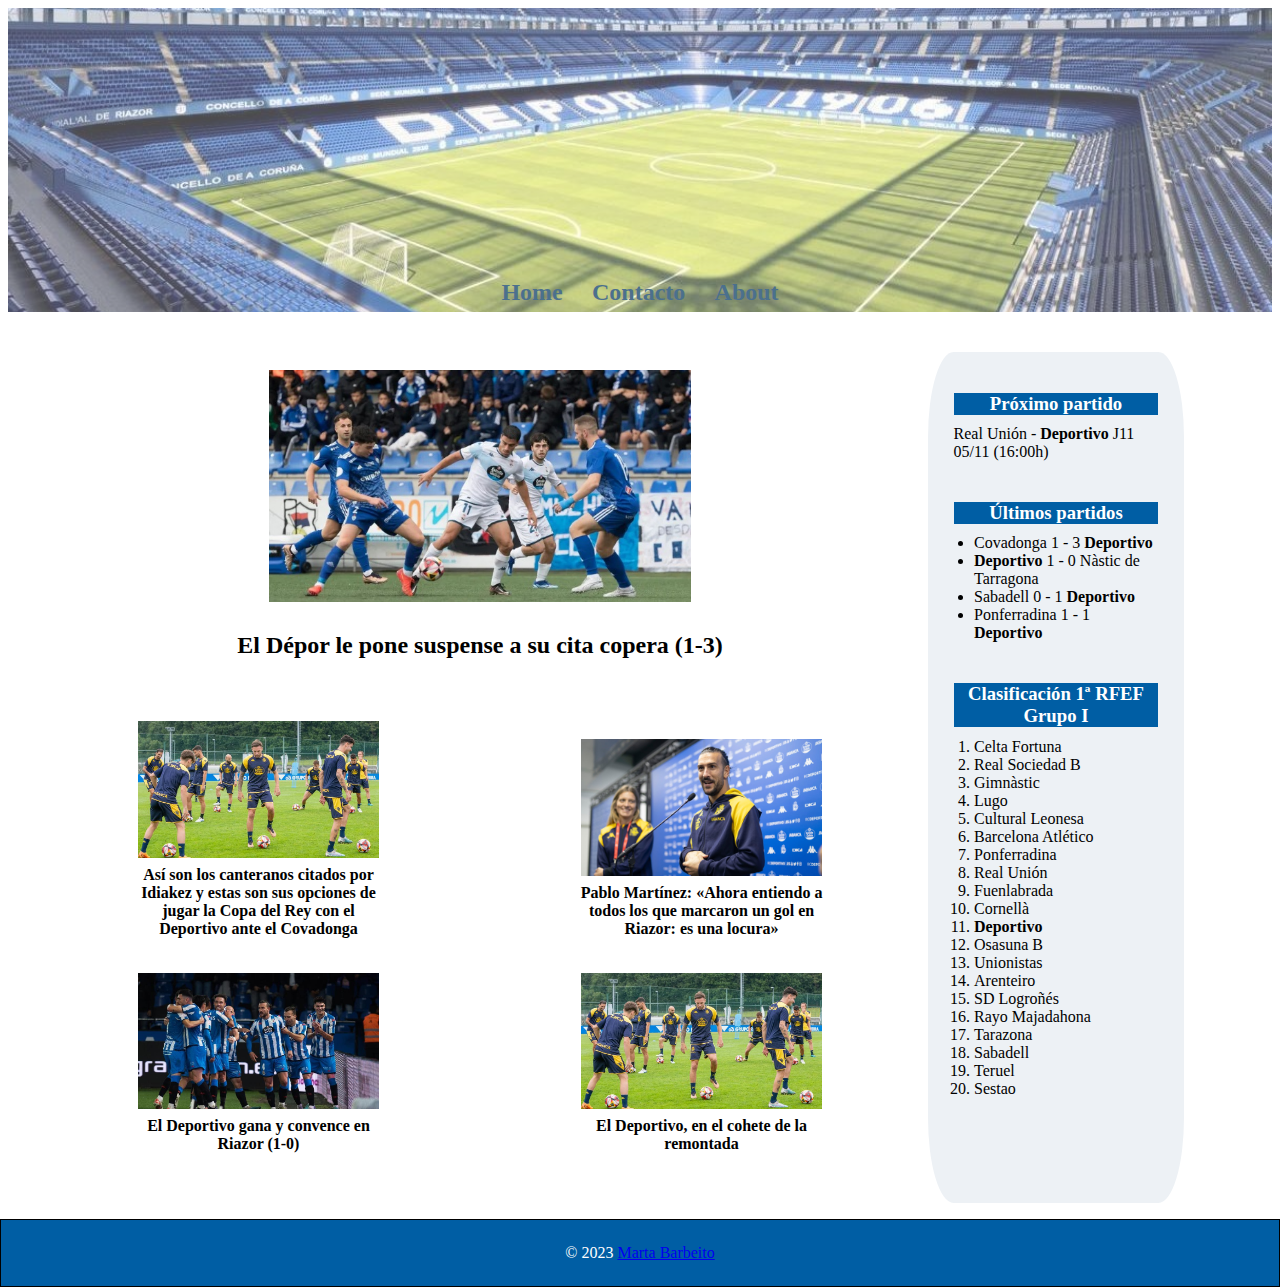
<file: index.html>
<!DOCTYPE html>
    <html lang="en">
    <head>
        <meta charset="UTF-8">
        <meta name="viewport" content="width=device-width, initial-scale=1.0">
        <title>Marta's Blog</title>
        
        <link rel="stylesheet" href="css/common.css" type="text/css">
        <link rel="stylesheet" href="css/index.css" type="text/css">
    </head>
    <body>
        
        <header>
            <div class="topMenu">
                <a href="#home">Home</a>
                <a href="contacto.html">Contacto</a>
                <a href="about.html">About</a>
            </div>
        </header>
        <main>
            
            <div class="contenedor">
                <div id="mainDiv">
                    
                    <img src="img/covadonga-deportivo.jpg"/>
                    <h2>
                        <a href="deportivo-copa-rey.html">El Dépor le pone suspense a su cita copera (1-3)</a>
                    </h2>
                                      
                </div>
                <div class="articleContainerLeft">
                    
                    <img src="img/previa-copa.jpg"/>
                    <h4>
                        <a href="previa-copa.html">Así son los canteranos citados por Idiakez y estas son sus opciones de jugar la Copa del Rey con el Deportivo ante el Covadonga</a>
                    </h4>
                                      
                </div>
                <div class="articleContainerRight">
                    <img src="img/post-nastic.jpg"/>
                    <h4>
                        <a href="post-nastic.html">Pablo Martínez: «Ahora entiendo a todos los que marcaron un gol en Riazor: es una locura»</a>
                    </h4>
                </div>
                <div class="articleContainerLeft">
                    <img src="img/depor-nastic.jpg"/>
                    <h4>
                        <a href="depor-nastic.html">El Deportivo gana y convence en Riazor (1-0)</a>
                    </h4>
                </div>
                <div class="articleContainerRight">
                    <img src="img/previa-nastic.jpg"/>
                    <h4>
                        <a href="previa-nastic.html">El Deportivo, en el cohete de la remontada</a>
                    </h4>
                </div>
            </div>
            <div class="lateral">
                    <div class="matches">
                        <h3>Próximo partido</h3>
                        <p>Real Unión - <span class="negrita">Deportivo</span> J11 05/11 (16:00h)</p>
                        
                        <h3>Últimos partidos</h3>
                        
                            <ul>
                                <li>Covadonga  1 - 3 <span class="negrita">Deportivo</span></li>
                                <li><span class="negrita">Deportivo</span>  1 - 0 Nàstic de Tarragona</li>
                                <li>Sabadell   0 - 1 <span class="negrita">Deportivo</span></li>
                                <li>Ponferradina 1 - 1 <span class="negrita">Deportivo</span></li>
                            </ul>
                        
                    </div>
                    <div class="standings">
                        <h3>Clasificación 1ª RFEF Grupo I</h3>
                        <ol>
                            <li>Celta Fortuna</li>
                            <li>Real Sociedad B</li>
                            <li>Gimnàstic</li>
                            <li>Lugo</li>
                            <li>Cultural Leonesa</li>
                            <li>Barcelona Atlético</li>
                            <li>Ponferradina</li>
                            <li>Real Unión</li>
                            <li>Fuenlabrada</li>
                            <li>Cornellà</li>
                            <li><span class="negrita">Deportivo</span></li>
                            <li>Osasuna B</li>
                            <li>Unionistas</li>
                            <li>Arenteiro</li>
                            <li>SD Logroñés</li>
                            <li>Rayo Majadahona</li>
                            <li>Tarazona</li>
                            <li>Sabadell</li>
                            <li>Teruel</li>
                            <li>Sestao</li>


                        </ol>
                    </div>
            </div>
        </main>
        <footer>
            <div>&copy; 2023 <a href="https://www.linkedin.com/in/martabarbeitodelarocha/" target="_blank">Marta Barbeito</a></div>
        </footer>
    </body>
    </html>
</file>
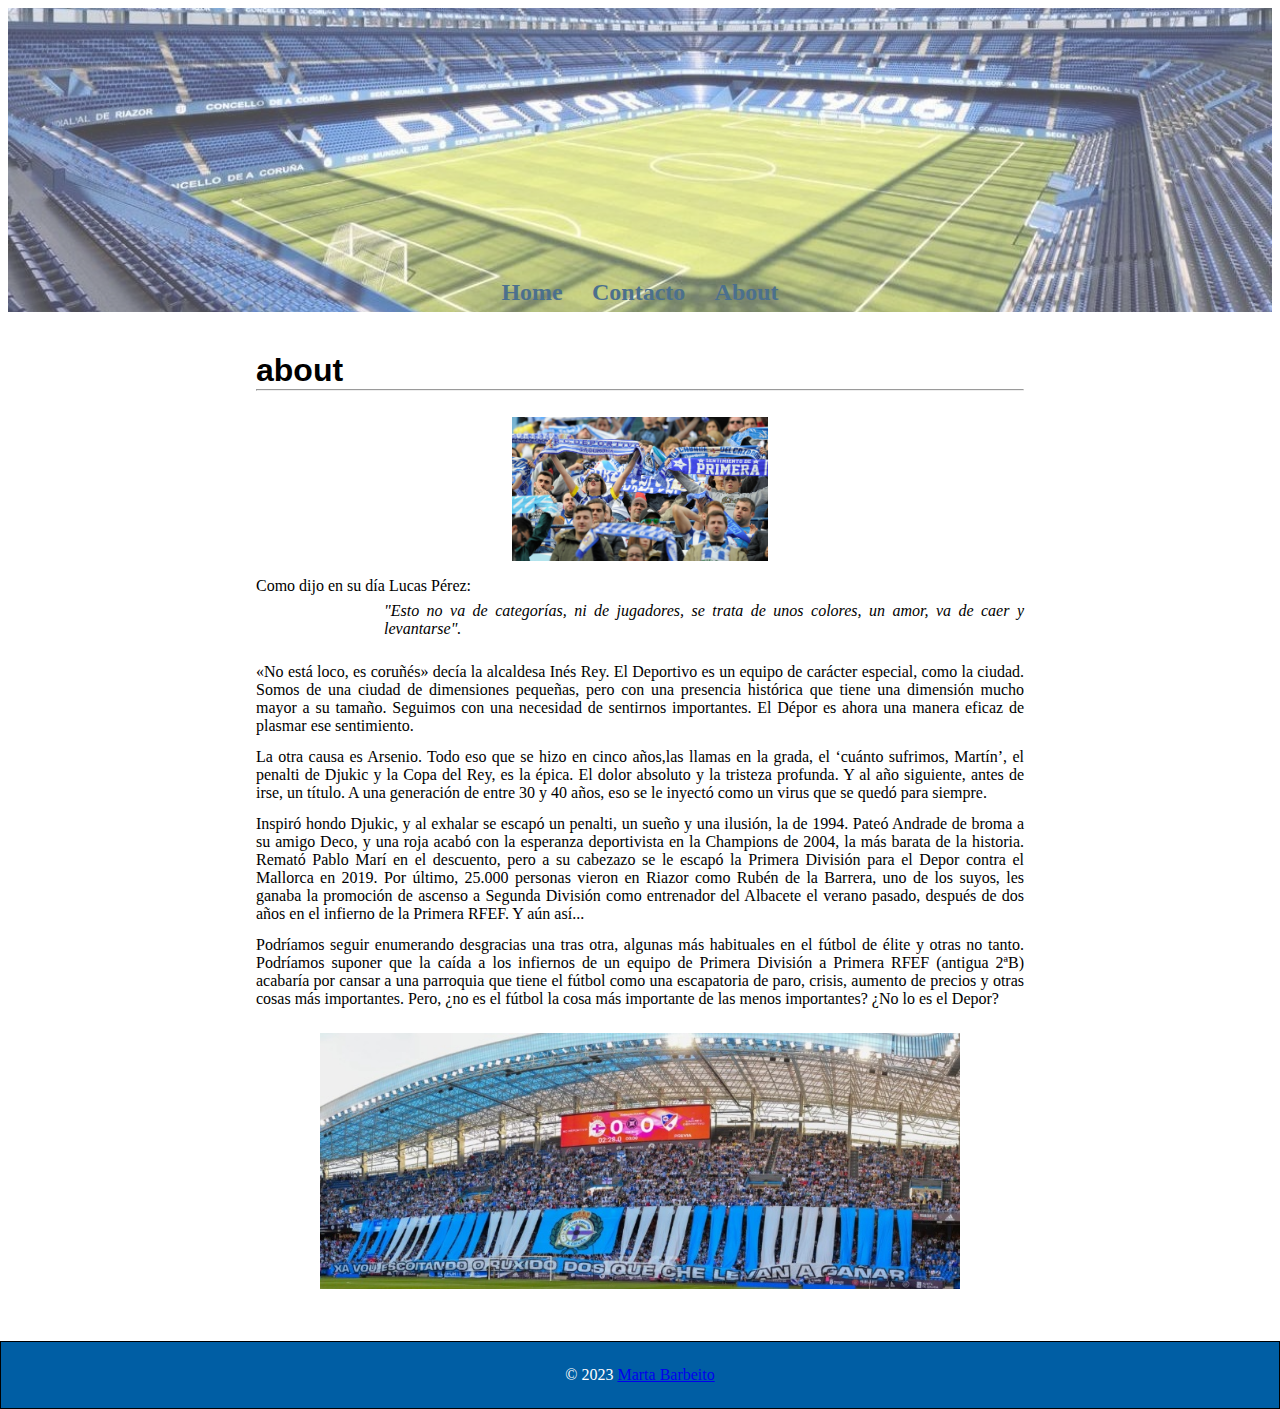
<file: about.html>
<!DOCTYPE html>
    <html lang="en">
    <head>
        <meta charset="UTF-8">
        <meta name="viewport" content="width=device-width, initial-scale=1.0">
        <title>Marta's Blog</title>
        
        <link rel="stylesheet" href="css/common.css" type="text/css">
        <link rel="stylesheet" href="css/about.css" type="text/css">
    </head>
    <body>
        
        <header>
            <div class="topMenu">
                <a href="index.html">Home</a>
                <a href="contacto.html">Contacto</a>
                <a href="about.html">About</a>
            </div>
        </header>
        <main>
            
            <article class="about">
                    <h1>about</h1>
                    <hr/>
                    <img src="img/aficion.jpg" id="aficion"/>  
                    <p>
                        Como dijo en su día Lucas Pérez: <blockquote>"Esto no va de categorías, ni de jugadores, se trata de unos colores, un amor, va de caer y levantarse".</blockquote> 
                    </p>
                    <p>
                        «No está loco, es coruñés» decía la alcaldesa Inés Rey. El Deportivo es un equipo de carácter especial, como la ciudad. Somos de una ciudad de dimensiones pequeñas, pero con una presencia histórica que tiene una dimensión mucho mayor a su tamaño. Seguimos con una necesidad de sentirnos importantes. El Dépor es ahora una manera eficaz de plasmar ese sentimiento. 
                    </p>
                    <p>
                        La otra causa es Arsenio. Todo eso que se hizo en cinco años,las llamas en la grada, el ‘cuánto sufrimos, Martín’, el penalti de Djukic y la Copa del Rey, es la épica. El dolor absoluto y la tristeza profunda. Y al año siguiente, antes de irse, un título. A una generación de entre 30 y 40 años, eso se le inyectó como un virus que se quedó para siempre.
                    </p>
                    <p>
                        Inspiró hondo Djukic, y al exhalar se escapó un penalti, un sueño y una ilusión, la de 1994. Pateó Andrade de broma a su amigo Deco, y una roja acabó con la esperanza deportivista en la Champions de 2004, la más barata de la historia. Remató Pablo Marí en el descuento, pero a su cabezazo se le escapó la Primera División para el Depor contra el Mallorca en 2019. Por último, 25.000 personas vieron en Riazor como Rubén de la Barrera, uno de los suyos, les ganaba la promoción de ascenso a Segunda División como entrenador del Albacete el verano pasado, después de dos años en el infierno de la Primera RFEF. Y aún así...
                    </p>
                    <p>
                        Podríamos seguir enumerando desgracias una tras otra, algunas más habituales en el fútbol de élite y otras no tanto. Podríamos suponer que la caída a los infiernos de un equipo de Primera División a Primera RFEF (antigua 2ªB) acabaría por cansar a una parroquia que tiene el fútbol como una escapatoria de paro, crisis, aumento de precios y otras cosas más importantes. Pero, ¿no es el fútbol la cosa más importante de las menos importantes? ¿No lo es el Depor?
                    </p>
                    <img src="img/tifo.jpg" id="tifo"/>                                  
            </article>
        </main>
        <footer>
            <div>&copy; 2023 <a href="https://www.linkedin.com/in/martabarbeitodelarocha/" target="_blank">Marta Barbeito</a></div>
        </footer>
    </body>
    </html>
</file>
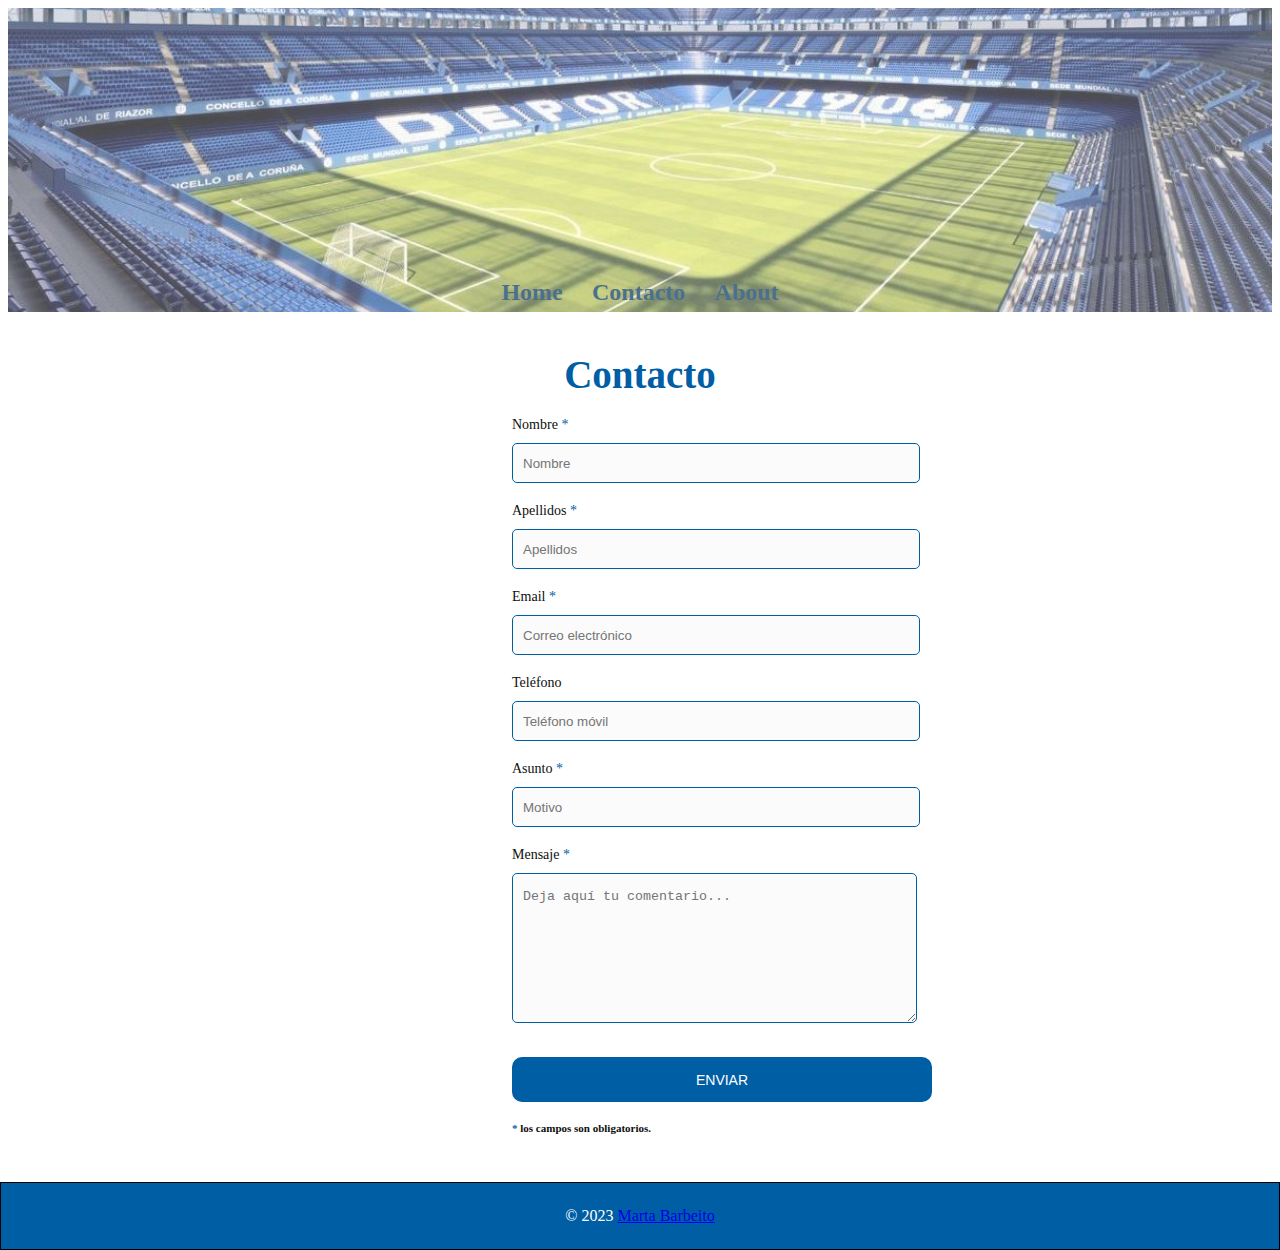
<file: contacto.html>
<!DOCTYPE html>
    <html lang="en">
    <head>
        <meta charset="UTF-8">
        <meta name="viewport" content="width=device-width, initial-scale=1.0">
        <title>Marta's Blog</title>
        
        <link rel="stylesheet" href="css/common.css" type="text/css">
        <link rel="stylesheet" href="css/contact.css" type="text/css">
    </head>
    <body>
        
        <header>
            <div class="topMenu">
                <a href="index.html">Home</a>
                <a href="contacto.html">Contacto</a>
                <a href="about.html">About</a>
            </div>
        </header>
        <main>
            
            <div class="contacto">
                    
                    <h1>Contacto</h1>
              
                    <div class="formulario">  
                        <!--<form action="thankyou.html" method="post">  -->                  
                          <form action="thankyou.html" method="">  
                              <p>
                                <label for="nombre">Nombre
                                <span class="obligatorio">*</span>
                                </label>
                                  <input type="text" name="nom" id="nombre" required="obligatorio" placeholder="Nombre">
                              </p>
                              <p>
                                <label for="nombre">Apellidos
                                <span class="obligatorio">*</span>
                                </label>
                                  <input type="text" name="ape" id="apellidos" required="obligatorio" placeholder="Apellidos">
                              </p>
                              <p>
                                <label for="email">Email
                                <span class="obligatorio">*</span>
                                </label>
                                <input type="email" name="correo_e" id="email" required="obligatorio" placeholder="Correo electrónico">
                              </p>
                          
                              <p>
                                <label for="telefone">Teléfono</label>
                                <input type="tel" name="tlf" id="telefono" placeholder="Teléfono móvil">
                              </p>       
                            
                              <p>
                                <label for="asunto">Asunto
                                  <span class="obligatorio">*</span>
                                </label>
                                  <input type="text" name="subject" id="asunto" required="obligatorio" placeholder="Motivo">
                              </p>    
                            
                              <p>
                                <label for="mensaje">Mensaje
                                  <span class="obligatorio">*</span>
                                </label>                     
                                <textarea name="message" id="mensaje" required="obligatorio" placeholder="Deja aquí tu comentario..."></textarea> 
                              </p>                    
                            
                              <button type="submit" name="formSubmit" id="enviar"><p>Enviar</p></button>
              
                              <p class="nota">
                                <span class="obligatorio"> * </span>los campos son obligatorios.
                              </p>          
                          
                        </form>
                  </div>                 
            </div>
        </main>
        <footer>
            <div>&copy; 2023 <a href="https://www.linkedin.com/in/martabarbeitodelarocha/" target="_blank">Marta Barbeito</a></div>
        </footer>
    </body>
    </html>
</file>
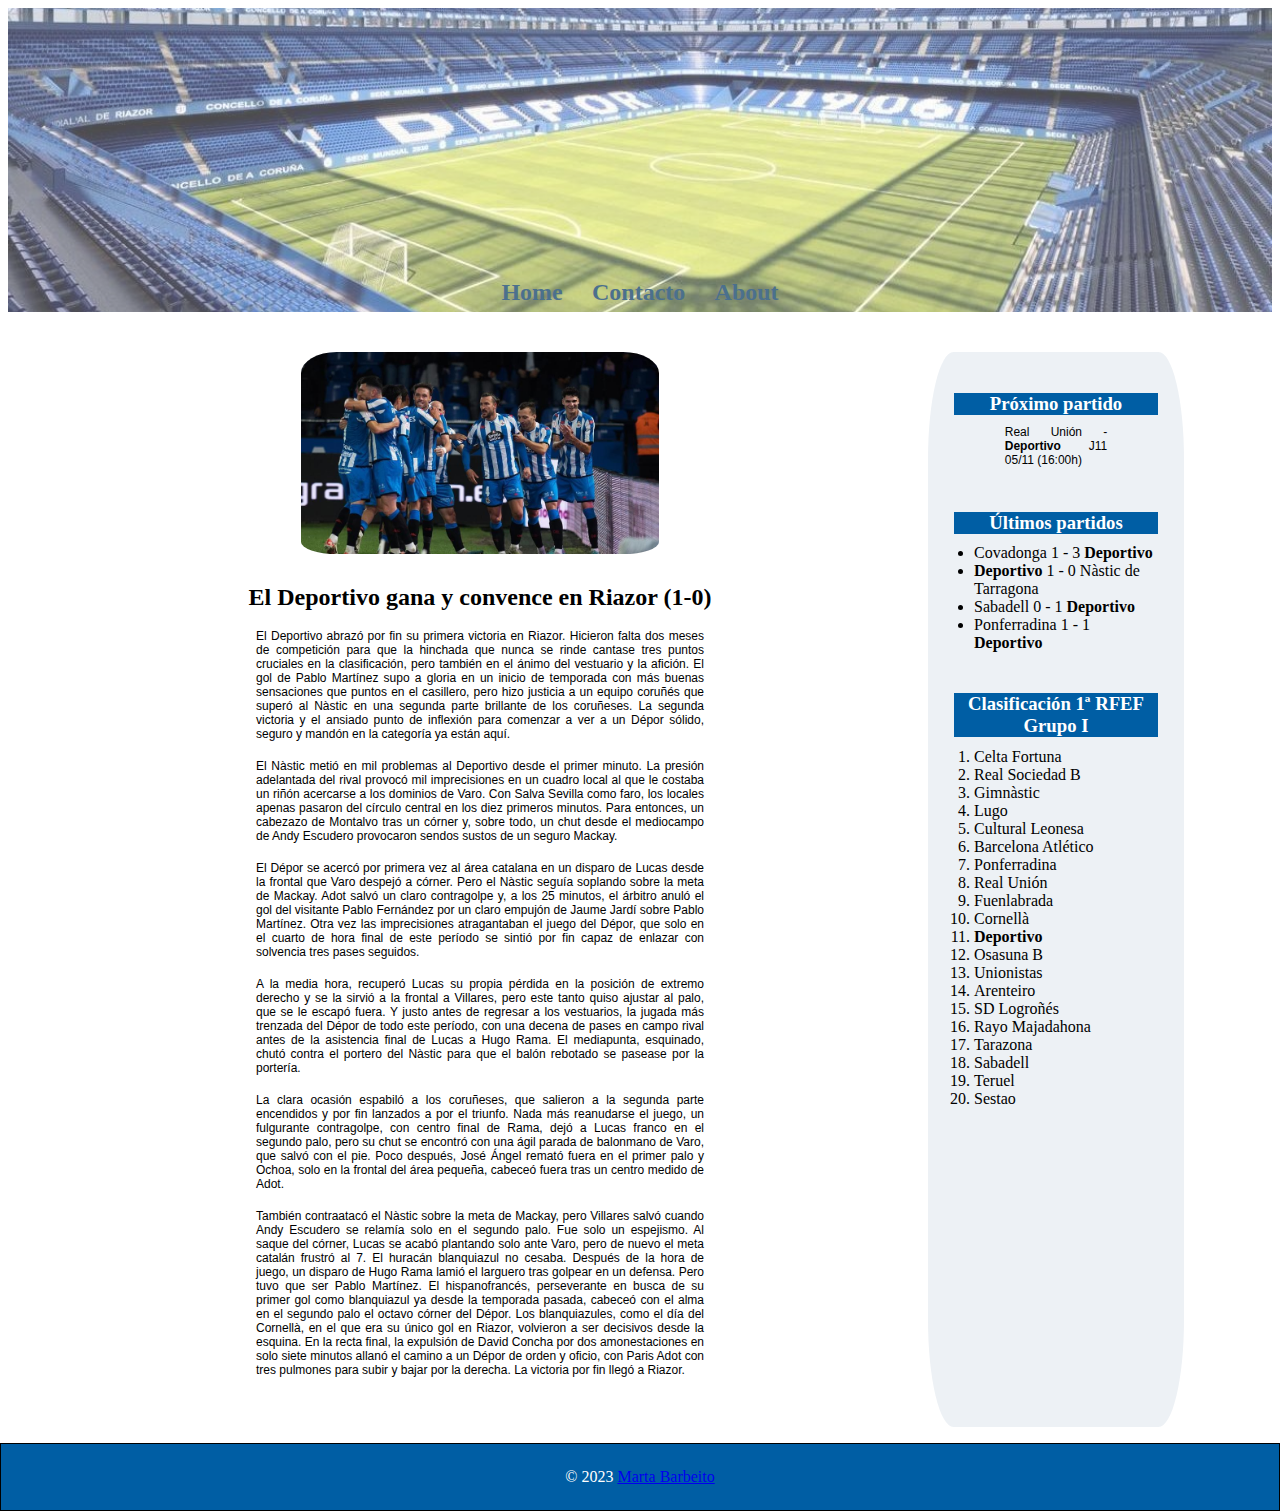
<file: depor-nastic.html>
<!DOCTYPE html>
    <html lang="en">
    <head>
        <meta charset="UTF-8">
        <meta name="viewport" content="width=device-width, initial-scale=1.0">
        <title>Marta's Blog</title>
        
        <link rel="stylesheet" href="css/common.css" type="text/css">
        <link rel="stylesheet" href="css/article.css" type="text/css">
    </head>
    <body>
        
        <header>
            <div class="topMenu">
                <a href="index.html">Home</a>
                <a href="contacto.html">Contacto</a>
                <a href="about.html">About</a>
            </div>
        </header>
        <main>
            
            <article class="contenedor">
                <img src="img/depor-nastic.jpg"/>
                <h2>
                    El Deportivo gana y convence en Riazor (1-0)
                </h2>
                <p>
                    El Deportivo abrazó por fin su primera victoria en Riazor. Hicieron falta dos meses de competición para que la hinchada que nunca se rinde cantase tres puntos cruciales en la clasificación, pero también en el ánimo del vestuario y la afición. El gol de Pablo Martínez supo a gloria en un inicio de temporada con más buenas sensaciones que puntos en el casillero, pero hizo justicia a un equipo coruñés que superó al Nàstic en una segunda parte brillante de los coruñeses. La segunda victoria y el ansiado punto de inflexión para comenzar a ver a un Dépor sólido, seguro y mandón en la categoría ya están aquí.
                </p>
                <p>
                    El Nàstic metió en mil problemas al Deportivo desde el primer minuto. La presión adelantada del rival provocó mil imprecisiones en un cuadro local al que le costaba un riñón acercarse a los dominios de Varo. Con Salva Sevilla como faro, los locales apenas pasaron del círculo central en los diez primeros minutos. Para entonces, un cabezazo de Montalvo tras un córner y, sobre todo, un chut desde el mediocampo de Andy Escudero provocaron sendos sustos de un seguro Mackay.
                </p>
                <p>
                    El Dépor se acercó por primera vez al área catalana en un disparo de Lucas desde la frontal que Varo despejó a córner. Pero el Nàstic seguía soplando sobre la meta de Mackay. Adot salvó un claro contragolpe y, a los 25 minutos, el árbitro anuló el gol del visitante Pablo Fernández por un claro empujón de Jaume Jardí sobre Pablo Martínez. Otra vez las imprecisiones atragantaban el juego del Dépor, que solo en el cuarto de hora final de este período se sintió por fin capaz de enlazar con solvencia tres pases seguidos.
                </p>
                <p>
                    A la media hora, recuperó Lucas su propia pérdida en la posición de extremo derecho y se la sirvió a la frontal a Villares, pero este tanto quiso ajustar al palo, que se le escapó fuera. Y justo antes de regresar a los vestuarios, la jugada más trenzada del Dépor de todo este período, con una decena de pases en campo rival antes de la asistencia final de Lucas a Hugo Rama. El mediapunta, esquinado, chutó contra el portero del Nàstic para que el balón rebotado se pasease por la portería.
                </p>
                <p>
                    La clara ocasión espabiló a los coruñeses, que salieron a la segunda parte encendidos y por fin lanzados a por el triunfo. Nada más reanudarse el juego, un fulgurante contragolpe, con centro final de Rama, dejó a Lucas franco en el segundo palo, pero su chut se encontró con una ágil parada de balonmano de Varo, que salvó con el pie. Poco después, José Ángel remató fuera en el primer palo y Ochoa, solo en la frontal del área pequeña, cabeceó fuera tras un centro medido de Adot.
                </p>
                <p>
                    También contraatacó el Nàstic sobre la meta de Mackay, pero Villares salvó cuando Andy Escudero se relamía solo en el segundo palo. Fue solo un espejismo. Al saque del córner, Lucas se acabó plantando solo ante Varo, pero de nuevo el meta catalán frustró al 7. El huracán blanquiazul no cesaba. Después de la hora de juego, un disparo de Hugo Rama lamió el larguero tras golpear en un defensa. Pero tuvo que ser Pablo Martínez. El hispanofrancés, perseverante en busca de su primer gol como blanquiazul ya desde la temporada pasada, cabeceó con el alma en el segundo palo el octavo córner del Dépor. Los blanquiazules, como el día del Cornellà, en el que era su único gol en Riazor, volvieron a ser decisivos desde la esquina. En la recta final, la expulsión de David Concha por dos amonestaciones en solo siete minutos allanó el camino a un Dépor de orden y oficio, con Paris Adot con tres pulmones para subir y bajar por la derecha. La victoria por fin llegó a Riazor.
                </p>               
            </article>
            <div class="lateral">
                <div class="matches">
                    <h3>Próximo partido</h3>
                    <p>Real Unión - <span class="negrita">Deportivo</span> J11 05/11 (16:00h)</p>
                    
                    <h3>Últimos partidos</h3>
                    
                        <ul>
                            <li>Covadonga  1 - 3 <span class="negrita">Deportivo</span></li>
                            <li><span class="negrita">Deportivo</span>  1 - 0 Nàstic de Tarragona</li>
                            <li>Sabadell   0 - 1 <span class="negrita">Deportivo</span></li>
                            <li>Ponferradina 1 - 1 <span class="negrita">Deportivo</span></li>
                        </ul>
                    
                </div>
                <div class="standings">
                    <h3>Clasificación 1ª RFEF Grupo I</h3>
                    <ol>
                        <li>Celta Fortuna</li>
                        <li>Real Sociedad B</li>
                        <li>Gimnàstic</li>
                        <li>Lugo</li>
                        <li>Cultural Leonesa</li>
                        <li>Barcelona Atlético</li>
                        <li>Ponferradina</li>
                        <li>Real Unión</li>
                        <li>Fuenlabrada</li>
                        <li>Cornellà</li>
                        <li><span class="negrita">Deportivo</span></li>
                        <li>Osasuna B</li>
                        <li>Unionistas</li>
                        <li>Arenteiro</li>
                        <li>SD Logroñés</li>
                        <li>Rayo Majadahona</li>
                        <li>Tarazona</li>
                        <li>Sabadell</li>
                        <li>Teruel</li>
                        <li>Sestao</li>


                    </ol>
                </div>
        </div>
        </main>
        <footer>
            <div>&copy; 2023 <a href="https://www.linkedin.com/in/martabarbeitodelarocha/" target="_blank">Marta Barbeito</a></div>
        </footer>
    </body>
    </html>
</file>
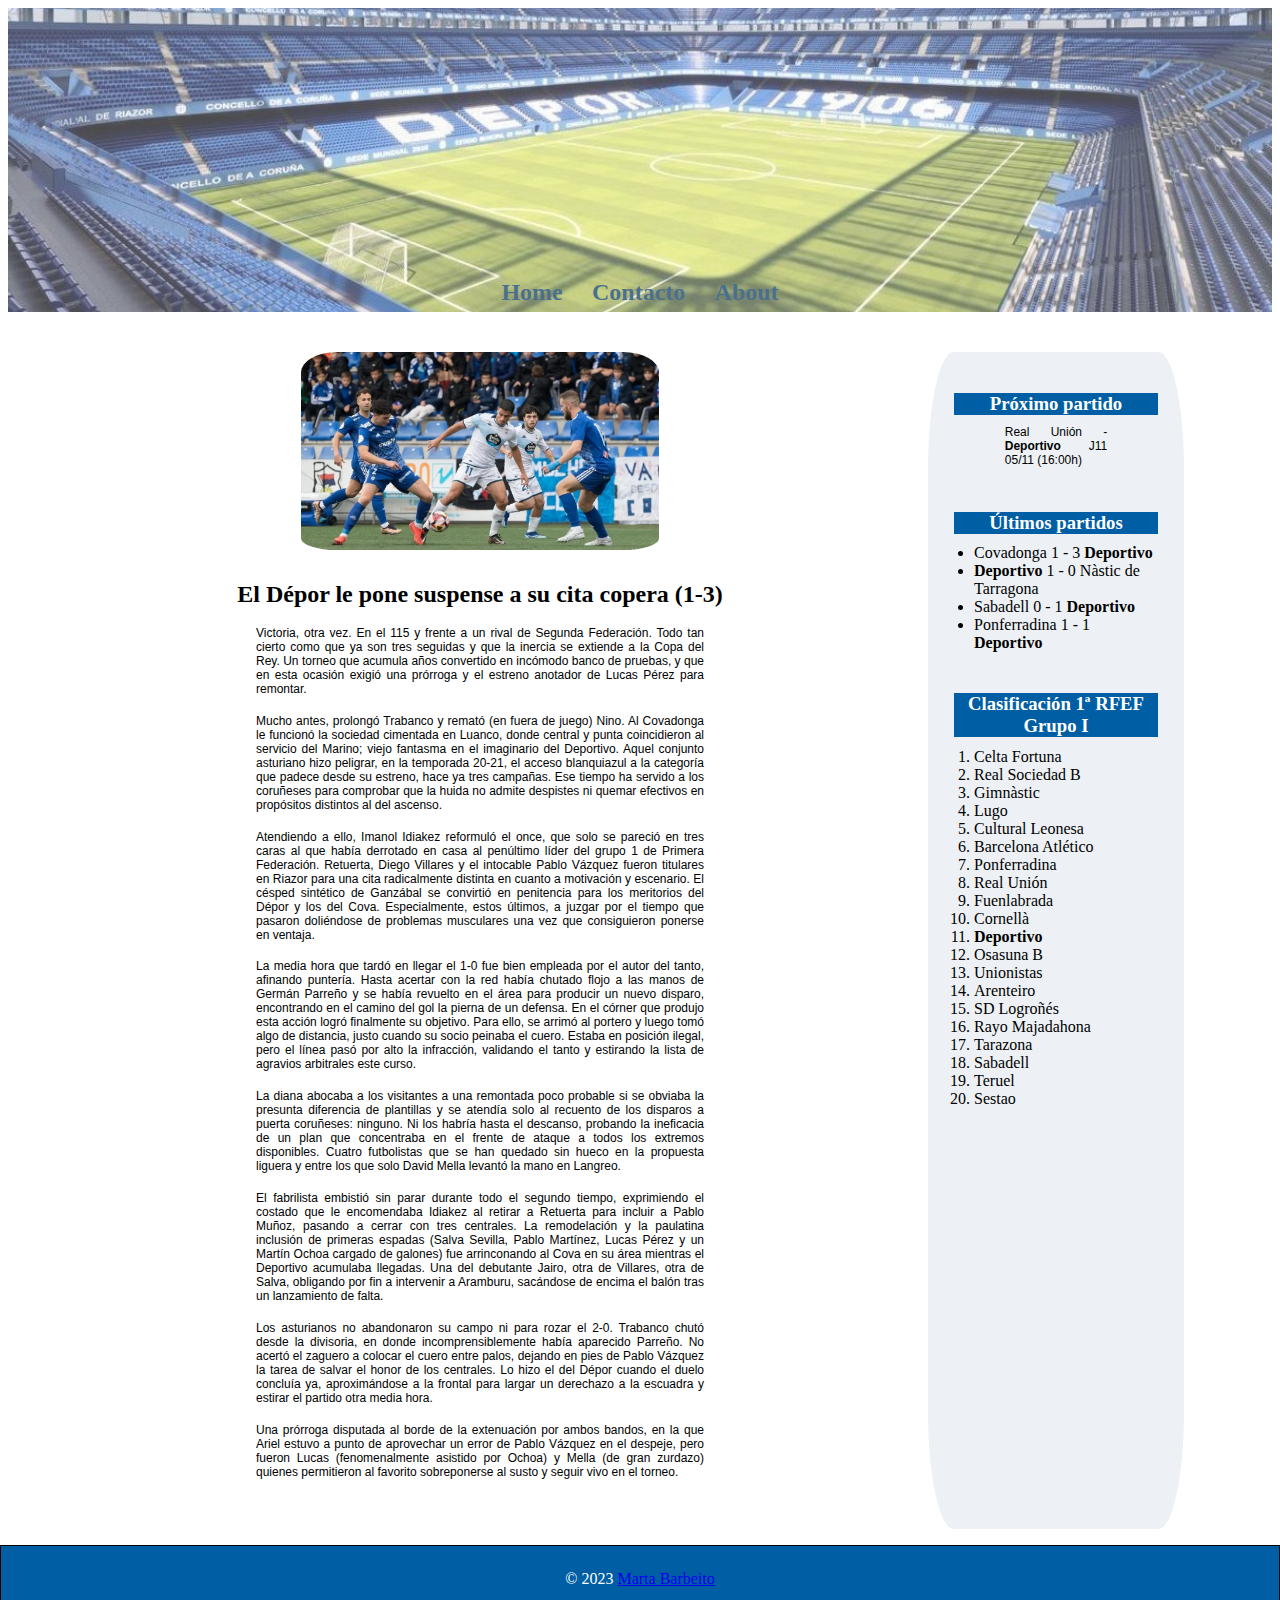
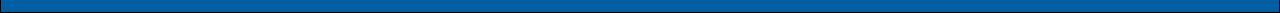
<file: deportivo-copa-rey.html>
<!DOCTYPE html>
    <html lang="en">
    <head>
        <meta charset="UTF-8">
        <meta name="viewport" content="width=device-width, initial-scale=1.0">
        <title>Marta's Blog</title>
        
        <link rel="stylesheet" href="css/common.css" type="text/css">
        <link rel="stylesheet" href="css/article.css" type="text/css">
    </head>
    <body>
        
        <header>
            <div class="topMenu">
                <a href="index.html">Home</a>
                <a href="contacto.html">Contacto</a>
                <a href="about.html">About</a>
            </div>
        </header>
        <main>
            
            <article class="contenedor">
                <img src="img/covadonga-deportivo.jpg"/>
                <h2>
                    El Dépor le pone suspense a su cita copera (1-3)
                </h2>
                <p>
                    Victoria, otra vez. En el 115 y frente a un rival de Segunda Federación. Todo tan cierto como que ya son tres seguidas y que la inercia se extiende a la Copa del Rey. Un torneo que acumula años convertido en incómodo banco de pruebas, y que en esta ocasión exigió una prórroga y el estreno anotador de Lucas Pérez para remontar.
                </p>
                <p>
                    Mucho antes, prolongó Trabanco y remató (en fuera de juego) Nino. Al Covadonga le funcionó la sociedad cimentada en Luanco, donde central y punta coincidieron al servicio del Marino; viejo fantasma en el imaginario del Deportivo. Aquel conjunto asturiano hizo peligrar, en la temporada 20-21, el acceso blanquiazul a la categoría que padece desde su estreno, hace ya tres campañas. Ese tiempo ha servido a los coruñeses para comprobar que la huida no admite despistes ni quemar efectivos en propósitos distintos al del ascenso.
                </p>
                <p>
                    Atendiendo a ello, Imanol Idiakez reformuló el once, que solo se pareció en tres caras al que había derrotado en casa al penúltimo líder del grupo 1 de Primera Federación. Retuerta, Diego Villares y el intocable Pablo Vázquez fueron titulares en Riazor para una cita radicalmente distinta en cuanto a motivación y escenario. El césped sintético de Ganzábal se convirtió en penitencia para los meritorios del Dépor y los del Cova. Especialmente, estos últimos, a juzgar por el tiempo que pasaron doliéndose de problemas musculares una vez que consiguieron ponerse en ventaja.
                </p>
                <p>
                    La media hora que tardó en llegar el 1-0 fue bien empleada por el autor del tanto, afinando puntería. Hasta acertar con la red había chutado flojo a las manos de Germán Parreño y se había revuelto en el área para producir un nuevo disparo, encontrando en el camino del gol la pierna de un defensa. En el córner que produjo esta acción logró finalmente su objetivo. Para ello, se arrimó al portero y luego tomó algo de distancia, justo cuando su socio peinaba el cuero. Estaba en posición ilegal, pero el línea pasó por alto la infracción, validando el tanto y estirando la lista de agravios arbitrales este curso.
                </p>
                <p>
                    La diana abocaba a los visitantes a una remontada poco probable si se obviaba la presunta diferencia de plantillas y se atendía solo al recuento de los disparos a puerta coruñeses: ninguno. Ni los habría hasta el descanso, probando la ineficacia de un plan que concentraba en el frente de ataque a todos los extremos disponibles. Cuatro futbolistas que se han quedado sin hueco en la propuesta liguera y entre los que solo David Mella levantó la mano en Langreo.
                </p>
                <p>
                    El fabrilista embistió sin parar durante todo el segundo tiempo, exprimiendo el costado que le encomendaba Idiakez al retirar a Retuerta para incluir a Pablo Muñoz, pasando a cerrar con tres centrales. La remodelación y la paulatina inclusión de primeras espadas (Salva Sevilla, Pablo Martínez, Lucas Pérez y un Martín Ochoa cargado de galones) fue arrinconando al Cova en su área mientras el Deportivo acumulaba llegadas. Una del debutante Jairo, otra de Villares, otra de Salva, obligando por fin a intervenir a Aramburu, sacándose de encima el balón tras un lanzamiento de falta.
                </p>
                <p>
                    Los asturianos no abandonaron su campo ni para rozar el 2-0. Trabanco chutó desde la divisoria, en donde incomprensiblemente había aparecido Parreño. No acertó el zaguero a colocar el cuero entre palos, dejando en pies de Pablo Vázquez la tarea de salvar el honor de los centrales. Lo hizo el del Dépor cuando el duelo concluía ya, aproximándose a la frontal para largar un derechazo a la escuadra y estirar el partido otra media hora.  
                </p>
                <p>
                    Una prórroga disputada al borde de la extenuación por ambos bandos, en la que Ariel estuvo a punto de aprovechar un error de Pablo Vázquez en el despeje, pero fueron Lucas (fenomenalmente asistido por Ochoa) y Mella (de gran zurdazo) quienes permitieron al favorito sobreponerse al susto y seguir vivo en el torneo.
                </p>
            </article>
            <div class="lateral">
                <div class="matches">
                    <h3>Próximo partido</h3>
                    <p>Real Unión - <span class="negrita">Deportivo</span> J11 05/11 (16:00h)</p>
                    
                    <h3>Últimos partidos</h3>
                    
                        <ul>
                            <li>Covadonga  1 - 3 <span class="negrita">Deportivo</span></li>
                            <li><span class="negrita">Deportivo</span>  1 - 0 Nàstic de Tarragona</li>
                            <li>Sabadell   0 - 1 <span class="negrita">Deportivo</span></li>
                            <li>Ponferradina 1 - 1 <span class="negrita">Deportivo</span></li>
                        </ul>
                    
                </div>
                <div class="standings">
                    <h3>Clasificación 1ª RFEF Grupo I</h3>
                    <ol>
                        <li>Celta Fortuna</li>
                        <li>Real Sociedad B</li>
                        <li>Gimnàstic</li>
                        <li>Lugo</li>
                        <li>Cultural Leonesa</li>
                        <li>Barcelona Atlético</li>
                        <li>Ponferradina</li>
                        <li>Real Unión</li>
                        <li>Fuenlabrada</li>
                        <li>Cornellà</li>
                        <li><span class="negrita">Deportivo</span></li>
                        <li>Osasuna B</li>
                        <li>Unionistas</li>
                        <li>Arenteiro</li>
                        <li>SD Logroñés</li>
                        <li>Rayo Majadahona</li>
                        <li>Tarazona</li>
                        <li>Sabadell</li>
                        <li>Teruel</li>
                        <li>Sestao</li>


                    </ol>
                </div>
        </div>
        </main>
        <footer>
            <div>&copy; 2023 <a href="https://www.linkedin.com/in/martabarbeitodelarocha/" target="_blank">Marta Barbeito</a></div>
        </footer>
    </body>
    </html>
</file>
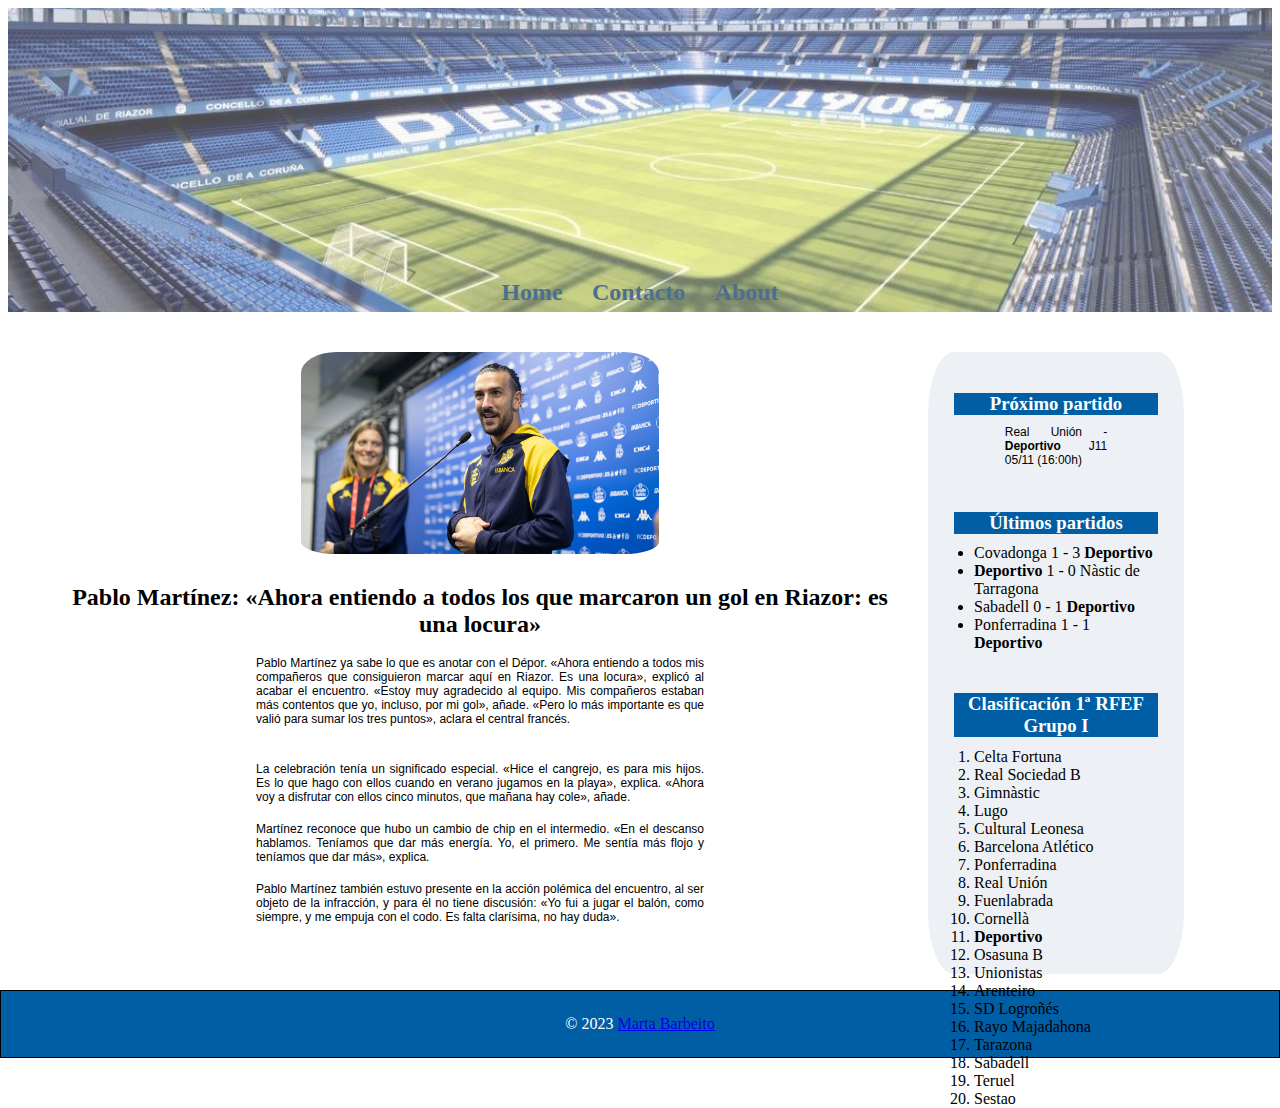
<file: post-nastic.html>
<!DOCTYPE html>
    <html lang="en">
    <head>
        <meta charset="UTF-8">
        <meta name="viewport" content="width=device-width, initial-scale=1.0">
        <title>Marta's Blog</title>
        
        <link rel="stylesheet" href="css/common.css" type="text/css">
        <link rel="stylesheet" href="css/article.css" type="text/css">
    </head>
    <body>
        
        <header>
            <div class="topMenu">
                <a href="index.html">Home</a>
                <a href="contacto.html">Contacto</a>
                <a href="about.html">About</a>
            </div>
        </header>
        <main>
            
            <article class="contenedor">
                <img src="img/post-nastic.jpg"/>
                <h2>
                    Pablo Martínez: «Ahora entiendo a todos los que marcaron un gol en Riazor: es una locura»
                </h2>
                <p>
                    Pablo Martínez ya sabe lo que es anotar con el Dépor. «Ahora entiendo a todos mis compañeros que consiguieron marcar aquí en Riazor. Es una locura», explicó al acabar el encuentro. «Estoy muy agradecido al equipo. Mis compañeros estaban más contentos que yo, incluso, por mi gol», añade. «Pero lo más importante es que valió para sumar los tres puntos», aclara el central francés.                <p>
                </p>
                <p>
                    La celebración tenía un significado especial. «Hice el cangrejo, es para mis hijos. Es lo que hago con ellos cuando en verano jugamos en la playa», explica. «Ahora voy a disfrutar con ellos cinco minutos, que mañana hay cole», añade.               
                </p>
                <p>
                    Martínez reconoce que hubo un cambio de chip en el intermedio. «En el descanso hablamos. Teníamos que dar más energía. Yo, el primero. Me sentía más flojo y teníamos que dar más», explica.
                </p>
                <p>
                    Pablo Martínez también estuvo presente en la acción polémica del encuentro, al ser objeto de la infracción, y para él no tiene discusión: «Yo fui a jugar el balón, como siempre, y me empuja con el codo. Es falta clarísima, no hay duda».
                </p>                
            </article>
            <div class="lateral">
                <div class="matches">
                    <h3>Próximo partido</h3>
                    <p>Real Unión - <span class="negrita">Deportivo</span> J11 05/11 (16:00h)</p>
                    
                    <h3>Últimos partidos</h3>
                    
                        <ul>
                            <li>Covadonga  1 - 3 <span class="negrita">Deportivo</span></li>
                            <li><span class="negrita">Deportivo</span>  1 - 0 Nàstic de Tarragona</li>
                            <li>Sabadell   0 - 1 <span class="negrita">Deportivo</span></li>
                            <li>Ponferradina 1 - 1 <span class="negrita">Deportivo</span></li>
                        </ul>
                    
                </div>
                <div class="standings">
                    <h3>Clasificación 1ª RFEF Grupo I</h3>
                    <ol>
                        <li>Celta Fortuna</li>
                        <li>Real Sociedad B</li>
                        <li>Gimnàstic</li>
                        <li>Lugo</li>
                        <li>Cultural Leonesa</li>
                        <li>Barcelona Atlético</li>
                        <li>Ponferradina</li>
                        <li>Real Unión</li>
                        <li>Fuenlabrada</li>
                        <li>Cornellà</li>
                        <li><span class="negrita">Deportivo</span></li>
                        <li>Osasuna B</li>
                        <li>Unionistas</li>
                        <li>Arenteiro</li>
                        <li>SD Logroñés</li>
                        <li>Rayo Majadahona</li>
                        <li>Tarazona</li>
                        <li>Sabadell</li>
                        <li>Teruel</li>
                        <li>Sestao</li>


                    </ol>
                </div>
        </div>
        </main>
        <footer>
            <div>&copy; 2023 <a href="https://www.linkedin.com/in/martabarbeitodelarocha/" target="_blank">Marta Barbeito</a></div>
        </footer>
    </body>
    </html>
</file>
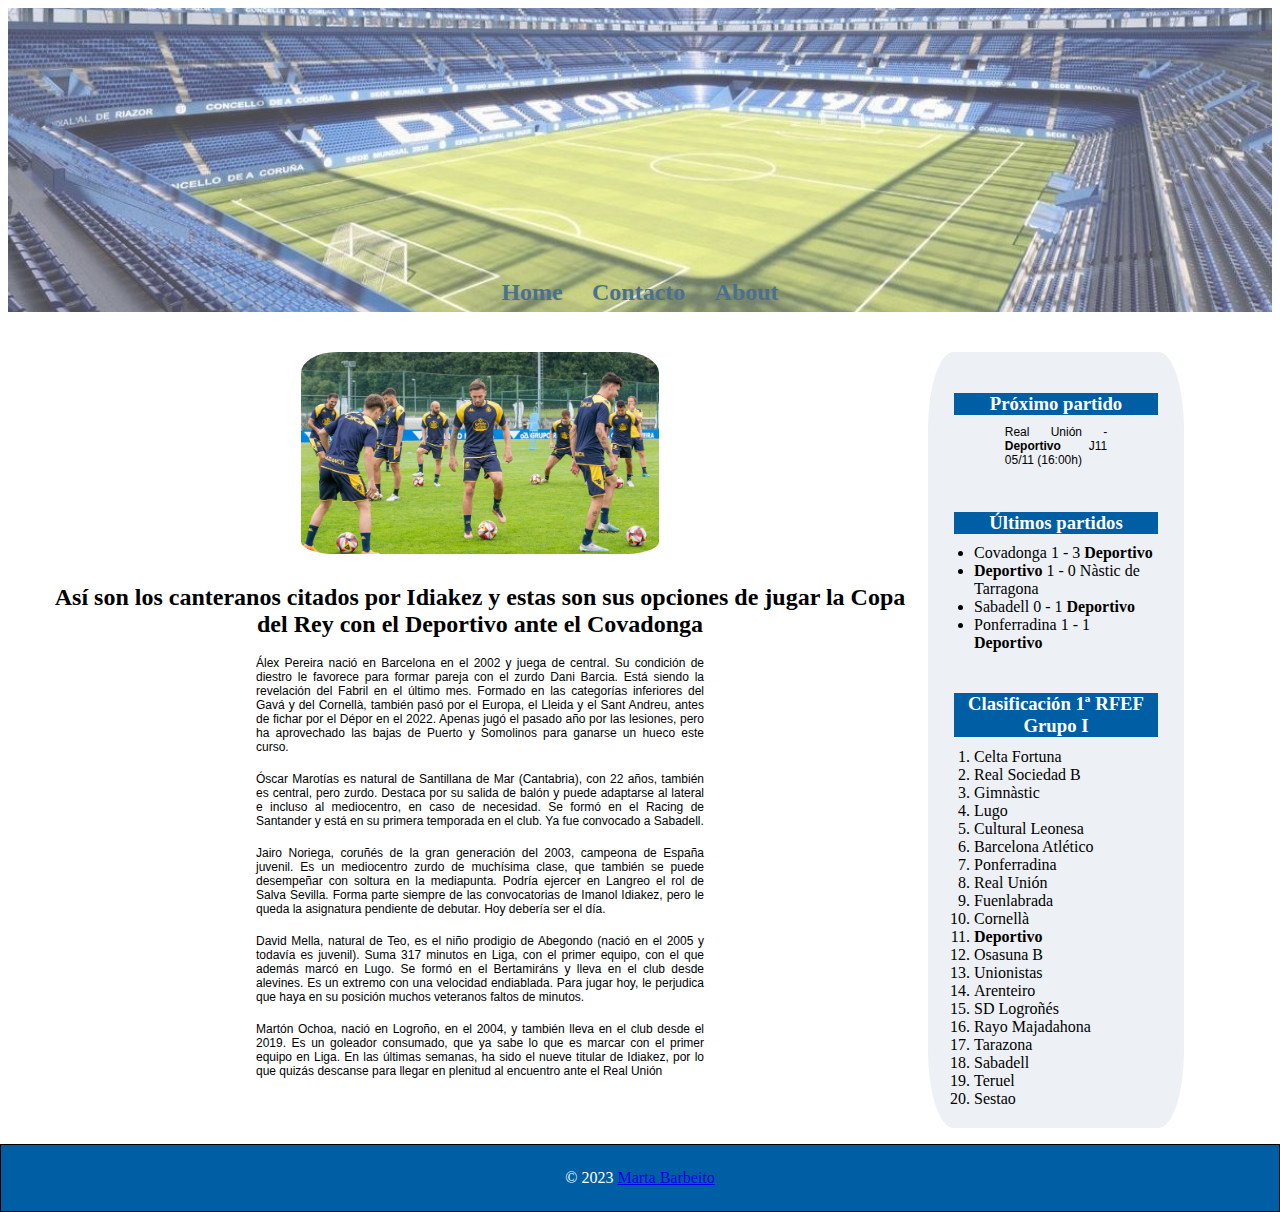
<file: previa-copa.html>
<!DOCTYPE html>
    <html lang="en">
    <head>
        <meta charset="UTF-8">
        <meta name="viewport" content="width=device-width, initial-scale=1.0">
        <title>Marta's Blog</title>
        
        <link rel="stylesheet" href="css/common.css" type="text/css">
        <link rel="stylesheet" href="css/article.css" type="text/css">
    </head>
    <body>
        
        <header>
            <div class="topMenu">
                <a href="index.html">Home</a>
                <a href="contacto.html">Contacto</a>
                <a href="about.html">About</a>
            </div>
        </header>
        <main>
            
            <article class="contenedor">
                <img src="img/previa-copa.jpg"/>
                <h2>
                    Así son los canteranos citados por Idiakez y estas son sus opciones de jugar la Copa del Rey con el Deportivo ante el Covadonga                </h2>
                <p>
                    Álex Pereira nació en Barcelona en el 2002 y juega de central. Su condición de diestro le favorece para formar pareja con el zurdo Dani Barcia. Está siendo la revelación del Fabril en el último mes. Formado en las categorías inferiores del Gavá y del Cornellà, también pasó por el Europa, el Lleida y el Sant Andreu, antes de fichar por el Dépor en el 2022. Apenas jugó el pasado año por las lesiones, pero ha aprovechado las bajas de Puerto y Somolinos para ganarse un hueco este curso.
                </p>
                <p>
                    Óscar Marotías es natural de Santillana de Mar (Cantabria), con 22 años, también es central, pero zurdo. Destaca por su salida de balón y puede adaptarse al lateral e incluso al mediocentro, en caso de necesidad. Se formó en el Racing de Santander y está en su primera temporada en el club. Ya fue convocado a Sabadell.
                </p>
                <p>
                    Jairo Noriega, coruñés de la gran generación del 2003, campeona de España juvenil. Es un mediocentro zurdo de muchísima clase, que también se puede desempeñar con soltura en la mediapunta. Podría ejercer en Langreo el rol de Salva Sevilla. Forma parte siempre de las convocatorias de Imanol Idiakez, pero le queda la asignatura pendiente de debutar. Hoy debería ser el día.
                </p>
                <p>
                    David Mella, natural de Teo, es el niño prodigio de Abegondo (nació en el 2005 y todavía es juvenil). Suma 317 minutos en Liga, con el primer equipo, con el que además marcó en Lugo. Se formó en el Bertamiráns y lleva en el club desde alevines. Es un extremo con una velocidad endiablada. Para jugar hoy, le perjudica que haya en su posición muchos veteranos faltos de minutos.
                </p>
                <p>
                   Martón Ochoa, nació en Logroño, en el 2004, y también lleva en el club desde el 2019. Es un goleador consumado, que ya sabe lo que es marcar con el primer equipo en Liga. En las últimas semanas, ha sido el nueve titular de Idiakez, por lo que quizás descanse para llegar en plenitud al encuentro ante el Real Unión
                </p>                 
            </article>
            <div class="lateral">
                <div class="matches">
                    <h3>Próximo partido</h3>
                    <p>Real Unión - <span class="negrita">Deportivo</span> J11 05/11 (16:00h)</p>
                    
                    <h3>Últimos partidos</h3>
                    
                        <ul>
                            <li>Covadonga  1 - 3 <span class="negrita">Deportivo</span></li>
                            <li><span class="negrita">Deportivo</span>  1 - 0 Nàstic de Tarragona</li>
                            <li>Sabadell   0 - 1 <span class="negrita">Deportivo</span></li>
                            <li>Ponferradina 1 - 1 <span class="negrita">Deportivo</span></li>
                        </ul>
                    
                </div>
                <div class="standings">
                    <h3>Clasificación 1ª RFEF Grupo I</h3>
                    <ol>
                        <li>Celta Fortuna</li>
                        <li>Real Sociedad B</li>
                        <li>Gimnàstic</li>
                        <li>Lugo</li>
                        <li>Cultural Leonesa</li>
                        <li>Barcelona Atlético</li>
                        <li>Ponferradina</li>
                        <li>Real Unión</li>
                        <li>Fuenlabrada</li>
                        <li>Cornellà</li>
                        <li><span class="negrita">Deportivo</span></li>
                        <li>Osasuna B</li>
                        <li>Unionistas</li>
                        <li>Arenteiro</li>
                        <li>SD Logroñés</li>
                        <li>Rayo Majadahona</li>
                        <li>Tarazona</li>
                        <li>Sabadell</li>
                        <li>Teruel</li>
                        <li>Sestao</li>


                    </ol>
                </div>
        </div>
        </main>
        <footer>
            <div>&copy; 2023 <a href="https://www.linkedin.com/in/martabarbeitodelarocha/" target="_blank">Marta Barbeito</a></div>
        </footer>
    </body>
    </html>
</file>
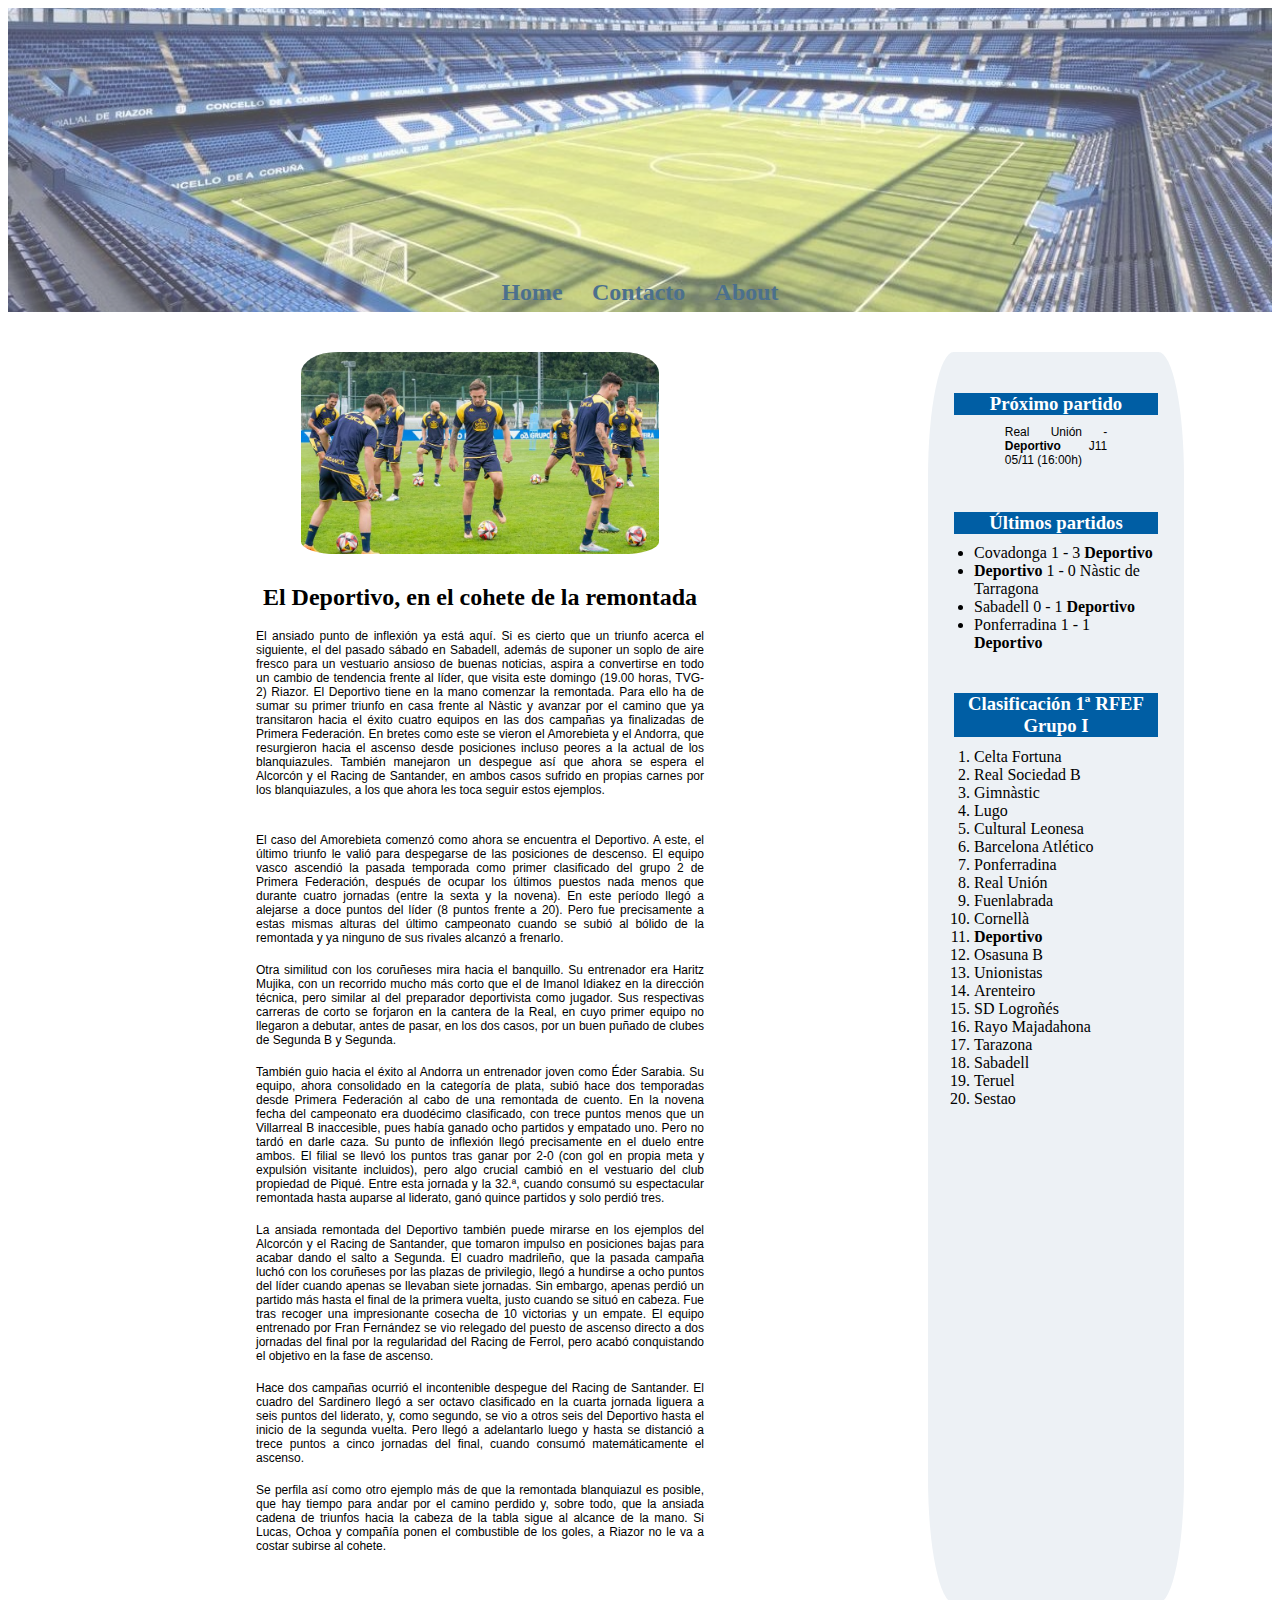
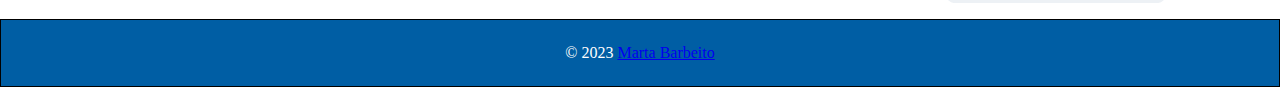
<file: previa-nastic.html>
<!DOCTYPE html>
    <html lang="en">
    <head>
        <meta charset="UTF-8">
        <meta name="viewport" content="width=device-width, initial-scale=1.0">
        <title>Marta's Blog</title>
        
        <link rel="stylesheet" href="css/common.css" type="text/css">
        <link rel="stylesheet" href="css/article.css" type="text/css">
    </head>
    <body>
        
        <header>
            <div class="topMenu">
                <a href="index.html">Home</a>
                <a href="contacto.html">Contacto</a>
                <a href="about.html">About</a>
            </div>
        </header>
        <main>
            
            <article class="contenedor">
                <img src="img/previa-nastic.jpg"/>
                <h2>
                    El Deportivo, en el cohete de la remontada
                </h2>
                <p>
                    El ansiado punto de inflexión ya está aquí. Si es cierto que un triunfo acerca el siguiente, el del pasado sábado en Sabadell, además de suponer un soplo de aire fresco para un vestuario ansioso de buenas noticias, aspira a convertirse en todo un cambio de tendencia frente al líder, que visita este domingo (19.00 horas, TVG-2) Riazor. El Deportivo tiene en la mano comenzar la remontada. Para ello ha de sumar su primer triunfo en casa frente al Nàstic y avanzar por el camino que ya transitaron hacia el éxito cuatro equipos en las dos campañas ya finalizadas de Primera Federación. En bretes como este se vieron el Amorebieta y el Andorra, que resurgieron hacia el ascenso desde posiciones incluso peores a la actual de los blanquiazules. También manejaron un despegue así que ahora se espera el Alcorcón y el Racing de Santander, en ambos casos sufrido en propias carnes por los blanquiazules, a los que ahora les toca seguir estos ejemplos.                <p>
                </p>
                <p>
                    El caso del Amorebieta comenzó como ahora se encuentra el Deportivo. A este, el último triunfo le valió para despegarse de las posiciones de descenso. El equipo vasco ascendió la pasada temporada como primer clasificado del grupo 2 de Primera Federación, después de ocupar los últimos puestos nada menos que durante cuatro jornadas (entre la sexta y la novena). En este período llegó a alejarse a doce puntos del líder (8 puntos frente a 20). Pero fue precisamente a estas mismas alturas del último campeonato cuando se subió al bólido de la remontada y ya ninguno de sus rivales alcanzó a frenarlo.
                </p>
                <p>
                    Otra similitud con los coruñeses mira hacia el banquillo. Su entrenador era Haritz Mujika, con un recorrido mucho más corto que el de Imanol Idiakez en la dirección técnica, pero similar al del preparador deportivista como jugador. Sus respectivas carreras de corto se forjaron en la cantera de la Real, en cuyo primer equipo no llegaron a debutar, antes de pasar, en los dos casos, por un buen puñado de clubes de Segunda B y Segunda.
                </p>
                <p>
                    También guio hacia el éxito al Andorra un entrenador joven como Éder Sarabia. Su equipo, ahora consolidado en la categoría de plata, subió hace dos temporadas desde Primera Federación al cabo de una remontada de cuento. En la novena fecha del campeonato era duodécimo clasificado, con trece puntos menos que un Villarreal B inaccesible, pues había ganado ocho partidos y empatado uno. Pero no tardó en darle caza. Su punto de inflexión llegó precisamente en el duelo entre ambos. El filial se llevó los puntos tras ganar por 2-0 (con gol en propia meta y expulsión visitante incluidos), pero algo crucial cambió en el vestuario del club propiedad de Piqué. Entre esta jornada y la 32.ª, cuando consumó su espectacular remontada hasta auparse al liderato, ganó quince partidos y solo perdió tres.
                </p>
                <p>
                    La ansiada remontada del Deportivo también puede mirarse en los ejemplos del Alcorcón y el Racing de Santander, que tomaron impulso en posiciones bajas para acabar dando el salto a Segunda. El cuadro madrileño, que la pasada campaña luchó con los coruñeses por las plazas de privilegio, llegó a hundirse a ocho puntos del líder cuando apenas se llevaban siete jornadas. Sin embargo, apenas perdió un partido más hasta el final de la primera vuelta, justo cuando se situó en cabeza. Fue tras recoger una impresionante cosecha de 10 victorias y un empate. El equipo entrenado por Fran Fernández se vio relegado del puesto de ascenso directo a dos jornadas del final por la regularidad del Racing de Ferrol, pero acabó conquistando el objetivo en la fase de ascenso. 
                </p>   
                <p>
                    Hace dos campañas ocurrió el incontenible despegue del Racing de Santander. El cuadro del Sardinero llegó a ser octavo clasificado en la cuarta jornada liguera a seis puntos del liderato, y, como segundo, se vio a otros seis del Deportivo hasta el inicio de la segunda vuelta. Pero llegó a adelantarlo luego y hasta se distanció a trece puntos a cinco jornadas del final, cuando consumó matemáticamente el ascenso.
                </p>
                <p>
                    Se perfila así como otro ejemplo más de que la remontada blanquiazul es posible, que hay tiempo para andar por el camino perdido y, sobre todo, que la ansiada cadena de triunfos hacia la cabeza de la tabla sigue al alcance de la mano. Si Lucas, Ochoa y compañía ponen el combustible de los goles, a Riazor no le va a costar subirse al cohete.
                </p>                               
            </article>
            <div class="lateral">
                <div class="matches">
                    <h3>Próximo partido</h3>
                    <p>Real Unión - <span class="negrita">Deportivo</span> J11 05/11 (16:00h)</p>
                    
                    <h3>Últimos partidos</h3>
                    
                        <ul>
                            <li>Covadonga  1 - 3 <span class="negrita">Deportivo</span></li>
                            <li><span class="negrita">Deportivo</span>  1 - 0 Nàstic de Tarragona</li>
                            <li>Sabadell   0 - 1 <span class="negrita">Deportivo</span></li>
                            <li>Ponferradina 1 - 1 <span class="negrita">Deportivo</span></li>
                        </ul>
                    
                </div>
                <div class="standings">
                    <h3>Clasificación 1ª RFEF Grupo I</h3>
                    <ol>
                        <li>Celta Fortuna</li>
                        <li>Real Sociedad B</li>
                        <li>Gimnàstic</li>
                        <li>Lugo</li>
                        <li>Cultural Leonesa</li>
                        <li>Barcelona Atlético</li>
                        <li>Ponferradina</li>
                        <li>Real Unión</li>
                        <li>Fuenlabrada</li>
                        <li>Cornellà</li>
                        <li><span class="negrita">Deportivo</span></li>
                        <li>Osasuna B</li>
                        <li>Unionistas</li>
                        <li>Arenteiro</li>
                        <li>SD Logroñés</li>
                        <li>Rayo Majadahona</li>
                        <li>Tarazona</li>
                        <li>Sabadell</li>
                        <li>Teruel</li>
                        <li>Sestao</li>


                    </ol>
                </div>
        </div>
        </main>
        <footer>
            <div>&copy; 2023 <a href="https://www.linkedin.com/in/martabarbeitodelarocha/" target="_blank">Marta Barbeito</a></div>
        </footer>
    </body>
    </html>
</file>
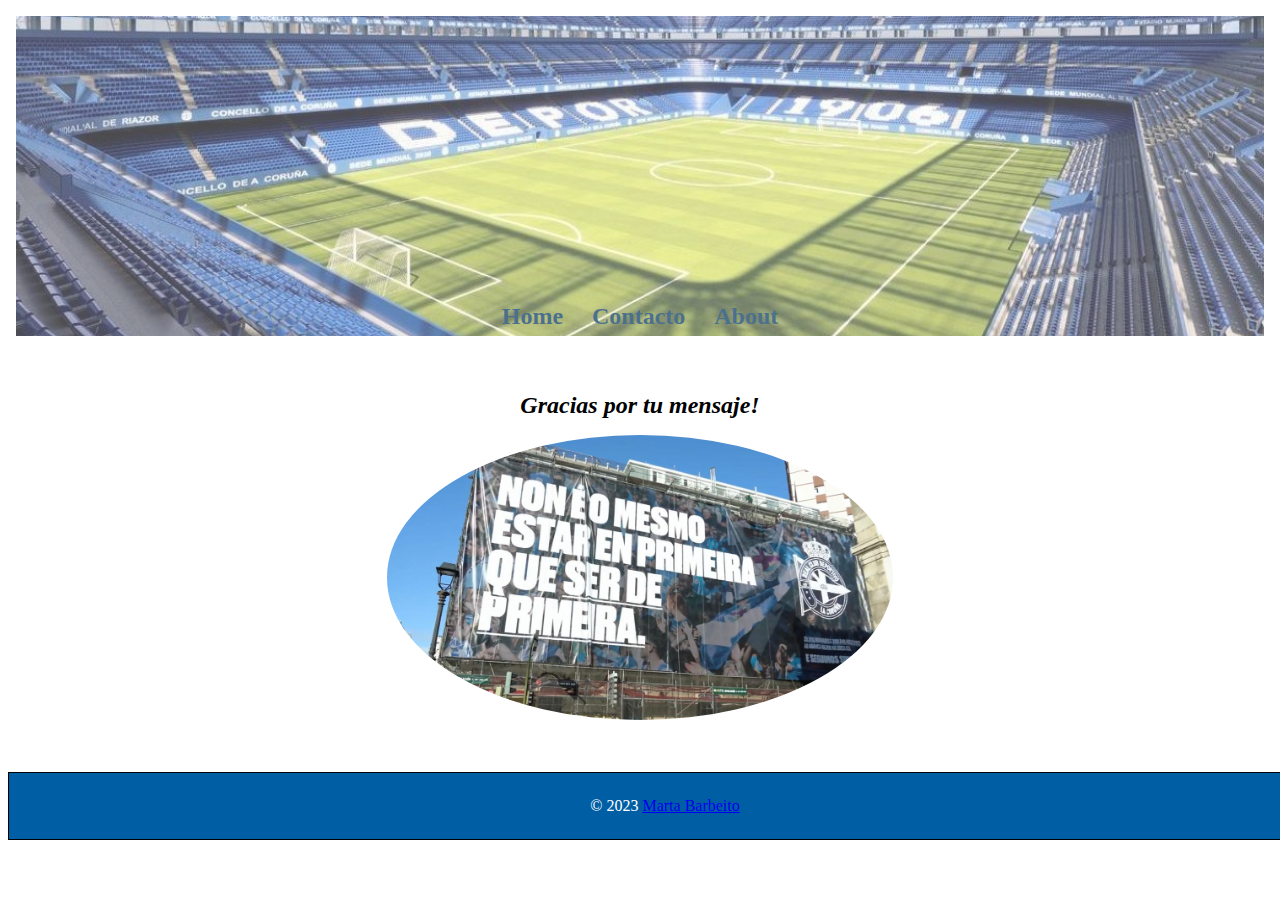
<file: thankyou.html>
<!DOCTYPE html>
    <html lang="en">
    <head>
        <meta charset="UTF-8">
        <meta name="viewport" content="width=device-width, initial-scale=1.0">
        <title>Marta's Blog</title>
        
        <link rel="stylesheet" href="css/common.css" type="text/css">
    </head>
    <body>
        
        <header>
            <div class="topMenu">
                <a href="index.html">Home</a>
                <a href="contacto.html">Contacto</a>
                <a href="about.html">About</a>
            </div>
        </header>
        <main>
            
            <div class="thankyou">
                <h1>Gracias por tu mensaje!</h1>
                <img src="img/sempreDepor.jpg"/>              
            </div>
        </main>
        <footer>
            <div>&copy; 2023 <a href="https://www.linkedin.com/in/martabarbeitodelarocha/" target="_blank">Marta Barbeito</a></div>
        </footer>
    </body>
    </html>
</file>
<file: css/common.css>
header{
    /*
    background-color: rgb(0, 94, 164);
    background: linear-gradient(rgb(0, 94, 164), rgb(100, 35, 100));
    */
    background-image: url('../img/estadio.jpg');
    opacity: 0.7;
    background-size: cover;
    border:0.5em solid white;
    text-align: center;
    height: 20em;
    position:relative;
}

.topMenu{

    position:absolute;
    width:100%;
    bottom: 2%;
}

.topMenu a{
    margin: 0 1% 0 1%;
    color:rgb(0, 53, 94);
    font-weight: 900;
    font-size: 1.5em;
    text-decoration: none;
}

header a:hover{
    font-size: 2em;
    font-weight: bold;
}
main{
    padding-top: 2em;
    position: relative;
    height: 100%;
    width:100%;
    height: fit-content;
}

.contenedor{
    display: inline-block;
    width: 70%;
    height: 100%;
    text-align: center;
    margin-left: 2.5%;
}
.lateral{
    background-color: rgb(237, 241, 245);
    border-radius: 10%;
    position: absolute;
    display: inline-block;
    width: 20%;
    height: 100%;
    margin-right: 2.5%;
}
.matches,.standings{
    width: 80%;
    margin: 0 0 0 10%;    
}
.lateral h3{
    background-color: rgb(0, 94, 164);
    color:white;
    text-align: center;
    margin:20% 0 5% 0;
}
ul,ol{
    margin: 5% 0 0 10%;
} 
.negrita{
    font-weight: bolder;
}
.thankyou{

    text-align: center;
}
.thankyou h1{
    font-size: x-large;
    font-style: oblique;
    text-align: center;
    
}
.thankyou img{
    width: 40%;
    height: 40%;
    border-radius: 50%;
}
footer{
    border:1px solid black;
    text-align: center;
    margin-top: 3em;
    padding: 1.5em;
    bottom: 0;
    width: 100%;
    background-color: rgb(0, 94, 164);
    color: rgb(255, 255, 255);
}
</file>
<file: css/index.css>
*{
    margin:0px;
    padding: 0px;
    box-sizing: border-box;
}

.contenedor > div{
    padding: 2%;

}

#mainDiv{
    display: inline-block;
    width: 98%;
    margin-bottom: 3%;
}

#mainDiv img{
    width: 50%;
    height:50%;
}

.articleContainerLeft{

    display: inline-block;
    width: 49%;
}

.articleContainerRight{

    display: inline-block;
    width: 49%;
}

h2{
    padding: 2% 0 0 0;
}

h2 a{
    text-decoration: none;
    color: black;
}

h2 a:hover{
    color:rgb(0, 94, 164);
}

h4{
    padding:0 20% 0 20%; 
}

h4 a{
    text-decoration: none;
    color: black;    
}

h4 a:hover{
    color:rgb(0, 94, 164);
}

img{

    width: 60%;
    height:60%;
    padding-bottom: 1%;
}
</file>
<file: css/about.css>
*{
    margin:0px;
    padding: 0px;
    box-sizing: border-box;
}

h1{
    margin: 0 0% 0 20%;
    font-family:'Franklin Gothic Medium', 'Arial Narrow', Arial, sans-serif
}

hr{
    margin:0 20% 0 20%;
    color:rgb(0, 94, 164);
}

p{
    text-align: justify;
    padding: 1%  20% 0 20%;
}

blockquote{
    text-align: justify;
    padding: 0.5%  20% 0 30%;
    font-style: italic;
}

#aficion{

    width: 20%;
    height:20%;
    margin: 2% 0 0 40%;
}

#tifo{
    width: 50%;
    height:50%;
    margin: 2% 0 0 25%;
}
</file>
<file: css/contact.css>
*{
    margin:0px;
    padding: 0px;
    box-sizing: border-box;
}

.formulario{

    margin: 0 25% 0 40%;
    
}  
.contact_form{  
    width: 460px; 
    height: auto;
    margin: 80px auto;
    border-radius: 10px;  
    padding-top: 30px;
    padding-bottom: 20px;  
    background-color: #fbfbfb; 
    padding-left: 30px; 
  }
  
  
  input{
    background-color: #fbfbfb; 
    width: 408px; 
    height: 40px; 
    border-radius: 5px;  
    border-style: solid; 
    border-width: 1px; 
    border-color: rgb(0, 94, 164);
    margin-top: 10px;  
    padding-left: 10px;
    margin-bottom: 20px; 
  }
  
  
  textarea{
    background-color: #fbfbfb; 
    width: 405px; 
    height: 150px; 
    border-radius: 5px;  
    border-style: solid; 
    border-width: 1px; 
    border-color: rgb(0, 94, 164);
    margin-top: 10px;  
    padding-left: 10px;
    margin-bottom: 20px; 
    padding-top: 15px; 
  }
  
  
  label{
    display: block; 
    float: center;  
  }
  
  
  button{
    height: 45px; 
    padding-left: 5px;
    padding-right: 5px;   
    margin-bottom: 20px; 
    margin-top: 10px;   
    text-transform: uppercase;
    background-color: rgb(0, 94, 164);
    border-color: rgb(0, 94, 164);
    border-style: solid; 
    border-radius: 10px;  
    width: 420px;   
    cursor: pointer;
  }
  
  
  button p{
    color: #fff; 
  }
  
  
  span{
    color: rgb(0, 94, 164);
  }
  
  
  .nota{
    font-size: 11px; 
    font-weight: bolder; 
    color: #0e0e0e;  
  }
  
  
  h1{
    font-size: 39px;  
    text-align: center;
    padding-bottom: 20px; 
    color: rgb(0, 94, 164);
  }

  p{
    font-size: 14px; 
    color: #0e0e0e; 
  }
</file>
<file: css/article.css>
*{
    margin:0px;
    padding: 0px;
    box-sizing: border-box;
}


.contenedor h2{
    padding: 2%;
}

img{
    width: 40%;
    height:40%;
    padding-bottom: 1%;
    border-radius: 10%;
}
#mainDiv img{
    width: 50%;
    height:50%;
}

p{
    text-align: justify;
    padding: 0 25% 2% 25%;
    font-size: 12px;
    font-family: 'Segoe UI', Tahoma, Geneva, Verdana, sans-serif;
}
</file>
